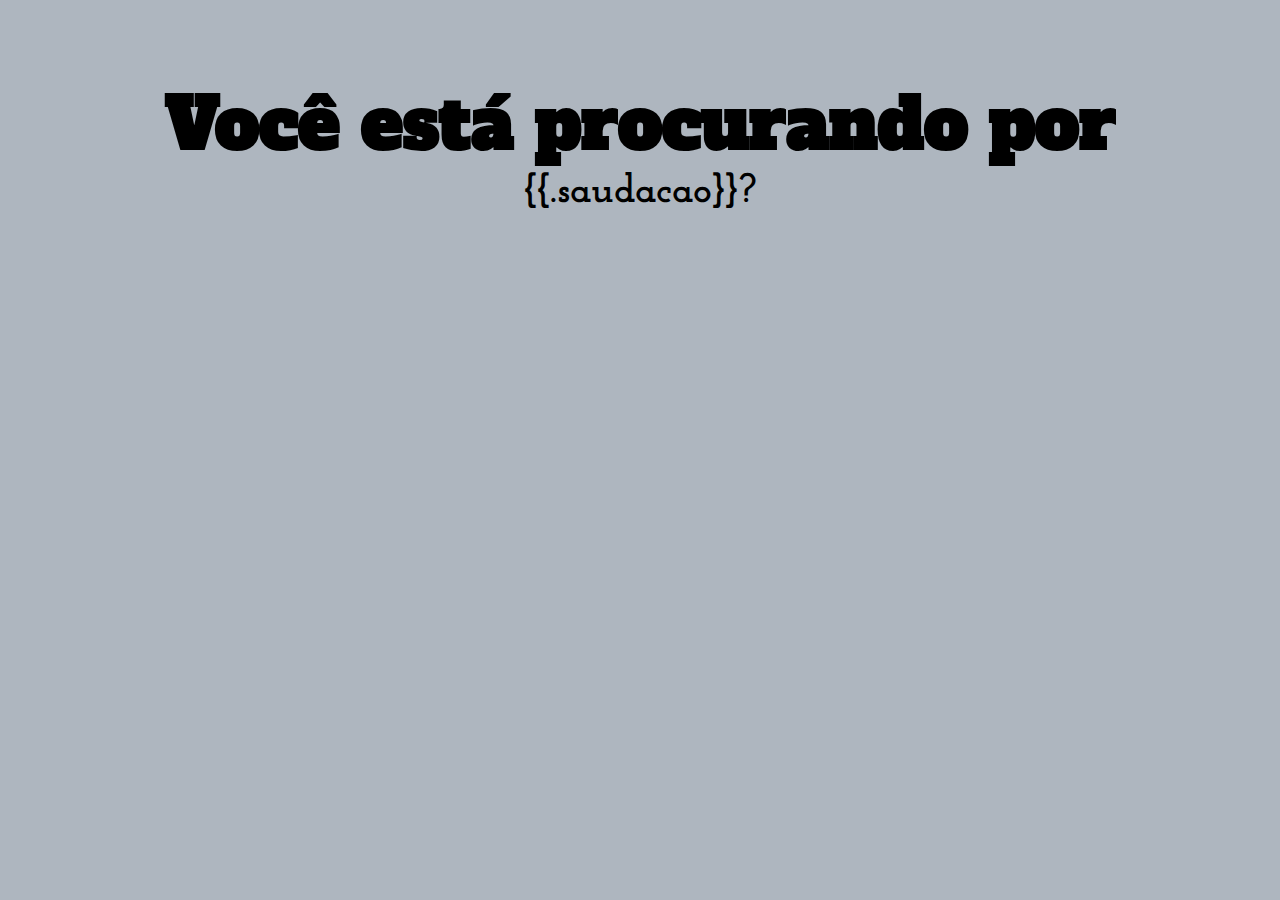
<file: templates/saudacao.html>
<!DOCTYPE html>
<html lang="en">
<head>
  <meta charset="UTF-8">
  <meta http-equiv="X-UA-Compatible" content="IE=edge">
  <link rel="stylesheet" href="../assets/finding.css">
  <meta name="viewport" content="width=device-width, initial-scale=1.0">
  <title>Você está procurando por</title>
</head>
<body>
  <h1>Você está procurando por</h1>
  <h3>{{.saudacao}}?</h3>
</body>
</html>
</file>
<file: assets/finding.css>
@import url('https://fonts.googleapis.com/css?family=Alfa+Slab+One|Josefin+Slab');

body {
  background-color: #aeb6bf;
}
  
h1 {
  font-family: 'Alfa Slab One', cursive;
  margin: 0 auto;
  margin-top: 6%;
  text-align: center;
  font-size: 70px;
}

h3 {
  font-family: 'Josefin Slab', serif;
  margin: 0 auto;
  text-align: center;
  font-size: 40px;
  list-style: none;
}
</file>
